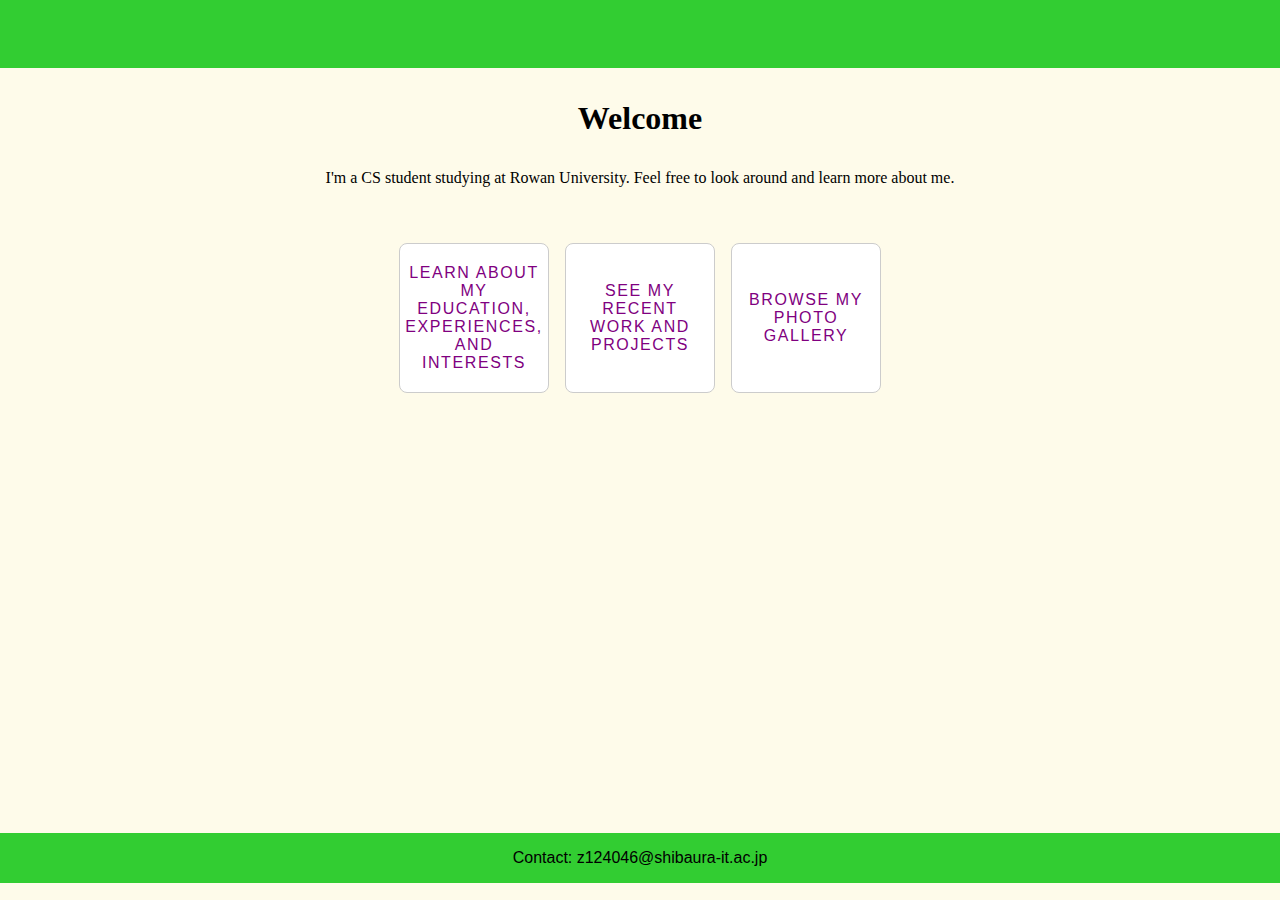
<file: index.html>
<!doctype html>
<html>
<head>
<meta charset="UTF-8">
<meta name="viewport" content="width=device-width, initial-scale=1.0">
<title>Home</title>
<style>
  @import url(portfolio-styles.css);

  /* custom styles for home page */
  #layout {
    display: grid;
    grid-template-rows: [header-start] 7.5vh [main-start] minmax(85vh, min-content) [footer-start] 7.5vh;
    grid-template-columns: 2.5vw 2.5vw [main-start] 90vw [main-end] 5vw;
    grid-template-areas:
        "header header header"
        "main main main"
        "footer footer footer";
  }

  /* if screen width smaller than 600px */
  @media (max-width: 600px){

      nav ul {
      flex-direction: column; /* arrange buttons vertically */
    }

    nav ul li a {
      width: 100%; /* make buttons full width */
      height: auto; /* automatically adjust height */
    }
  
    #layout {
      grid-template-rows: auto auto 1fr auto; /* ensure layout fits height */
    }
  }

  /* special grid for home page */
  #header {
    grid-row-start: 1;
    grid-row-end: 2;
    grid-column-start: 1;
    grid-column-end: -1;
    background-color: #32CD32;
  }

  #main {
    grid-row-start: 2;
    grid-row-end: 3;
    grid-column-start: 3;
    grid-column-end: 4;
    text-align: center;
  }

  #footer {
    grid-row-start: 3;
    grid-row-end: 4;
    grid-column-start: 1;
    grid-column-end: -1;
  }

  #content-header {
    margin-top: 2em;
    margin-bottom: 2em;
  }

  /* nav styles */
  nav {
    display: flex;
    flex-direction: column;
    align-items: center;
    justify-content: center;
    margin-top: 2em;
    background-color: #FEFBEA;
  }

  nav ul {
    margin: 0;
    padding: 0;
    list-style-type: none;
  }

  nav ul li {
    font-size: 1em;
    text-transform: uppercase;
    letter-spacing: .1em;
    margin: 1em 0;
  }

  /* Create blocks for buttons on home page */
  nav ul li a { 
    display: block;
    width: 150px;
    height: 150px;
    padding: 1em 2em;
    border: 1px solid #ccc;
    border-radius: .5em;
    background-color: #fff;
    text-decoration: none;
    color: purple;
    display: flex;
    flex-direction: column;
    justify-content: center;
    align-items: center;
    box-sizing: border-box;
    padding: 1em;
    text-align: center;
    word-wrap: break-word;
    overflow: hidden;
  }

</style>

</head>
<body width="device-width">
  <div id="layout">
    <div id="header">
        <h1></h1>
    </div>
    <div id="main">
        <div id="content-header">
            <h1>Welcome</h1>
          </div>
      <main>
          <p>I'm a CS student studying at Rowan University. Feel free to look around and learn more about me.</p>
      </main>
      <nav>
        <ul>
          <li><a href="biography.html">Learn about my education, experiences, and interests</a>
          </li>
          <li><a href="projects.html">See my recent work and projects</a>
          </li>
          <li><a href="photos.html">Browse my photo gallery</a>
          </li>
        </ul>
      </nav>
    </div>
    <div id="footer">
      <footer>Contact: z124046@shibaura-it.ac.jp</footer>
    </div>
  </div>
</body>
</html>
</file>
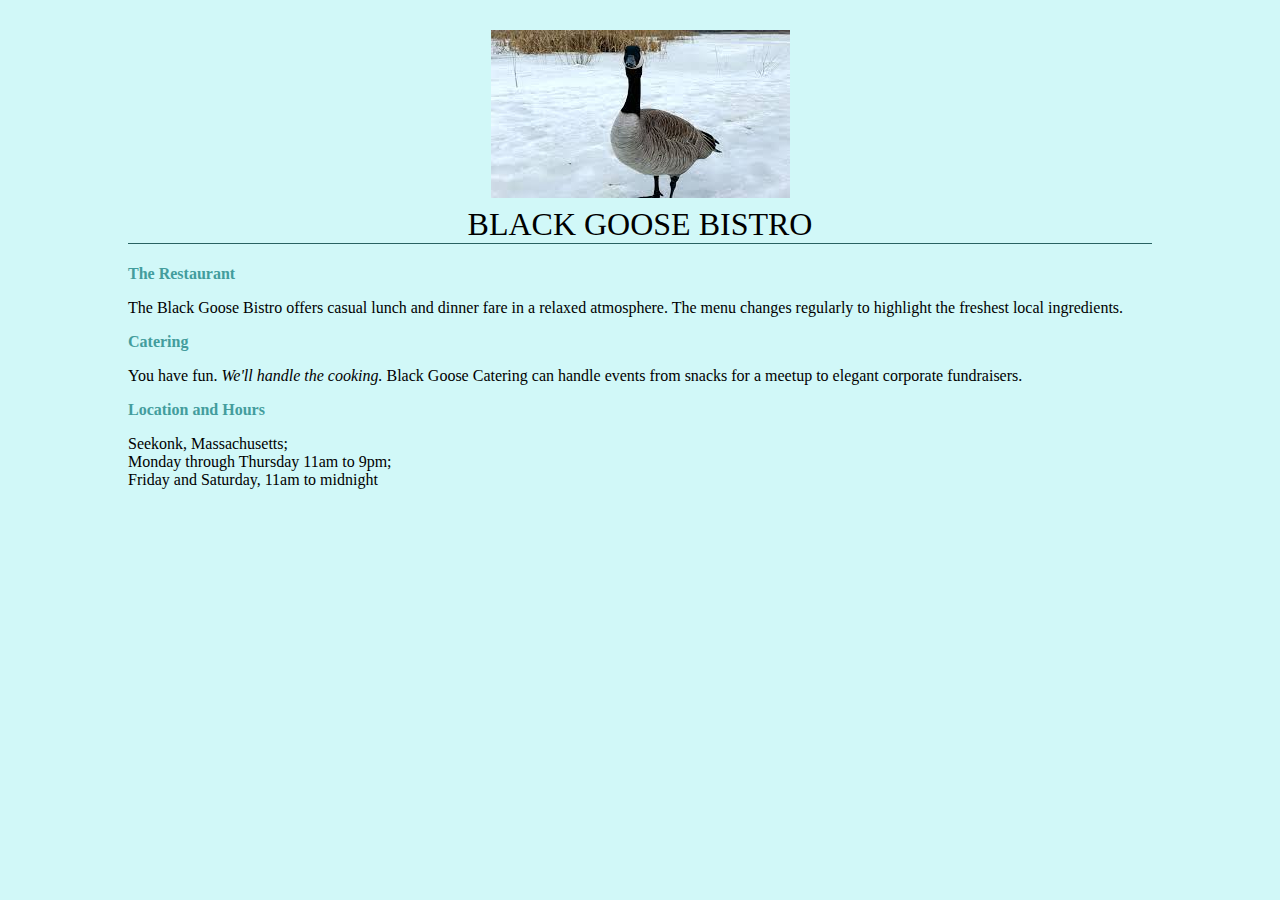
<file: websites/assignment1-z124046/index.html>
<!DOCTYPE html> <html>
<head>
<meta charset="utf-8"> 
<title>Black Goose Bistro</title>
<style>
	body{
		background-color: #D1F8F8;
		margin: 0 10%;
		font-faimly: sans-serif;
	}
	h1{
		text-align: center;
		font-family: serif;
		font-weight: normal;
		text-transform: uppercase;
		border-bottom: 1px solid #296262;
		margin-top: 30px;
	}
	h2{
		color: #439D9D;
		font-size: 1em;
	}
</style>
</head>
<body>
<h1><img src="blackgoose.png" alt="logo"><br>Black Goose Bistro</h1>
<h2>The Restaurant</h2>
<p>The Black Goose Bistro offers casual lunch and dinner fare in a relaxed atmosphere. The menu changes regularly to highlight the freshest local ingredients.</p>
<h2>Catering</h2>
<p>You have fun. <em>We'll handle the cooking.</em> Black Goose Catering can handle events from snacks for a meetup to elegant corporate fundraisers.</p>
<h2>Location and Hours</h2>
<p>Seekonk, Massachusetts;<br>
Monday through Thursday 11am to 9pm;<br> Friday and Saturday, 11am to midnight</p>
</body>
</html>
</file>
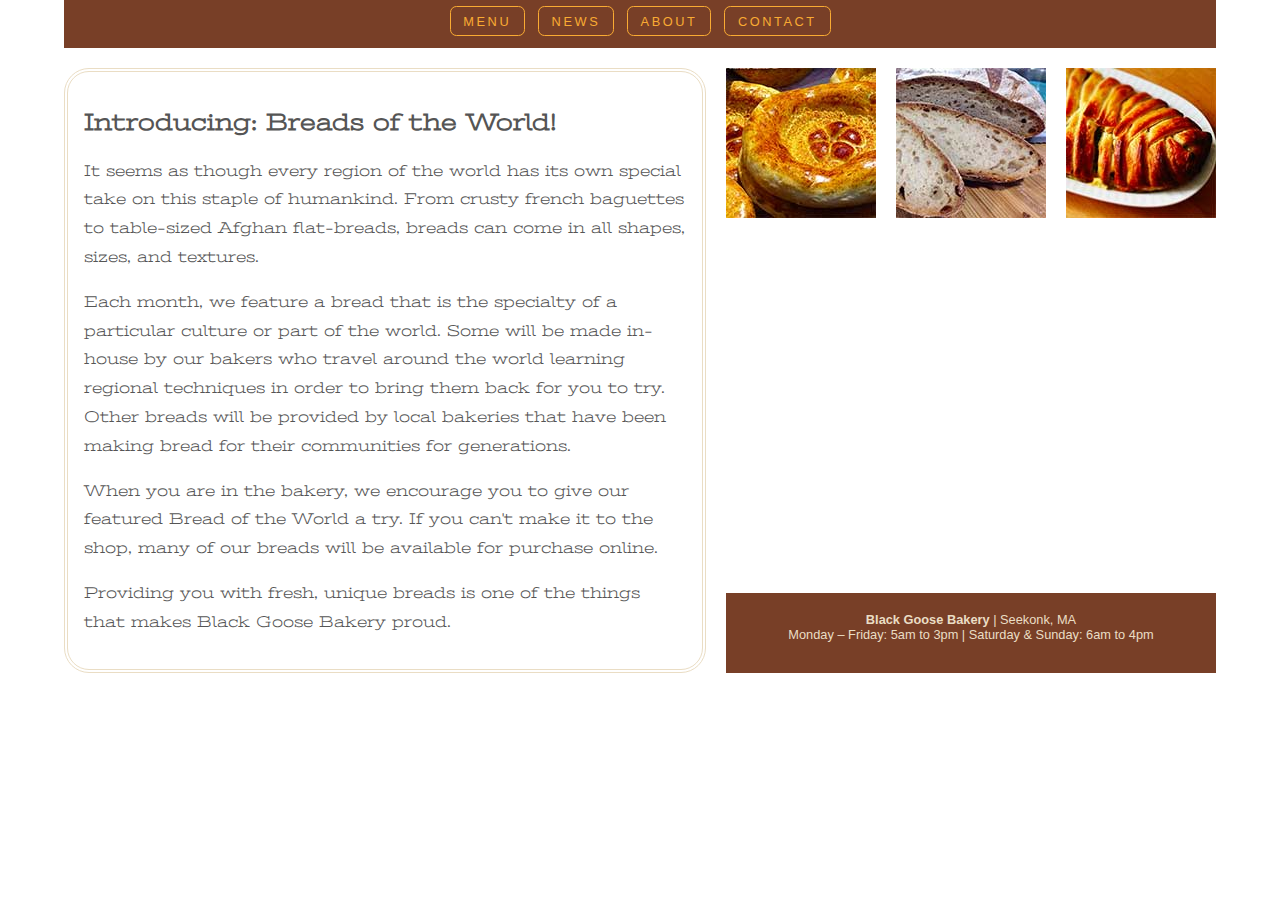
<file: websites/part6/index.html>
<!--This is for in class exercise, class 4 part 3-->


<!doctype html>
<html>
<head>
<meta charset="UTF-8">
<title>Black Goose Bakery Grid</title>
<link href="https://fonts.googleapis.com/css?family=Stint+Ultra+Expanded" rel="stylesheet">
<style>

html {
  box-sizing: border-box;
}
* {
  box-sizing: inherit;
}
body {
  font-family: Georgia, serif;
  font-size: 100%;
  background-color: white;
  margin: 0;
}

/* GRID STYLES START HERE */
#layout {
  margin-left: 5%;
  margin-right: 5%;
  display: grid;
  grid-template-rows: 3em 20px [main-start] auto 5em [main-end];
  grid-template-columns: [main-start] 1fr [main-end] repeat(3, 20px 150px);
}



/* VISUAL STYLES START HERE */

/* link styles */
a:link, a:visited { color: #DC6903; }
a:focus, a:hover, a:active { color: #F9AB33; }

a {
  text-decoration: none;
  border-bottom: 1px dotted;
  padding-bottom: .2em;
}



/* nav styles */
nav {
  grid-row-start: 1;
  grid-row-end: 2;
  grid-column-start: 1;
  grid-column-end: 8; /* you could also use -1 */
}
nav, footer {
  font-family: verdana, sans-serif;
  background-color: #783F27;
}
nav ul li a:link, nav ul li a:visited {
  color: #F9AB33;
}
nav ul li a:focus, nav ul li a:hover, nav ul li a:active {
  color: #fff;
}
nav ul {
  margin: 0;
  padding: 0;
  list-style-type: none;
  display: flex;
  justify-content: center;
}
nav ul li {
  font-size: .8em;
  text-transform: uppercase;
  letter-spacing: .2em;
}
nav ul li a {
  display: block;
  border: 1px solid;
  border-radius: .5em;
  padding: .5em 1em;
  margin: .5em;
}


/* main styles */
main {
  font-family: 'Stint Ultra Expanded', Georgia, serif;
  background-color: white;
  line-height: 1.8em;
  color: #555;
  padding: 1em;
  border: double 4px #EADDC4;
  border-radius: 25px;
  grid-row: main-start / main-end;
  grid-column: main-start / main-end;
  grid-area: main;
}


/* misc styles */

figure {
  margin: 0;
  padding: 0;
   /* clears browser styles for figures */
}
#figC {
  grid-row: 3 / 4;
  grid-column: span 1 / -1;
}
#figA {
  grid-area: 3 / 3 / 4 / 4;
}
#figB {
  grid-area: 3 / 5 / 4 / 6;
}

footer {
  color: #EADDC4;
  text-align: center;
  font-size: .8em;
  padding: .5em;
  grid-row: 4 / 6;
  grid-column: 3 / -1;
}

</style>
</head>

<body>
<div id="layout">

<nav>
  <ul>
    <li><a href="">Menu</a></li>
    <li><a href="">News</a></li>
    <li><a href="">About</a></li>
    <li><a href="">Contact</a></li>
  </ul>
</nav>

<main>
  <h2>Introducing: Breads of the World!</h2>
  <p>It seems as though every region of the world has its own special take on this staple of humankind. From crusty french baguettes to table-sized Afghan flat-breads, breads can come in all shapes, sizes, and textures.</p>
  <p>Each month, we feature a bread that is the specialty of a particular culture or part of the world. Some will be made in-house by our bakers who travel around the world learning regional techniques in order to bring them back for you to try. Other breads will be provided by local bakeries that have been making bread for their communities for generations.</p>

  <p>When you are in the bakery, we encourage you to give our featured Bread of the World a try. If you can't make it to the shop, many of our breads will be available for purchase online.</p>
  <p>Providing you with fresh, unique breads is one of the things that makes Black Goose Bakery proud.</p>
<!--
<p>Our breads are made daily from highest-quality whole grain flour, water, salt, and yeast or sourdough starter. Simply and naturally, and never any preservatives. Patience is key to achieving the proper level of fermentation and baking each loaf to perfection. Available in whole grain, sourdough, olive loaf, classic rye, and potato-onion.</p>
-->
</main>

<figure id="figA"><img src="images/uzbek_150.jpg"></figure>
<figure id="figB"><img src="images/bread_150.jpg"></figure>
<figure id="figC"><img src="images/braided_150.jpg"></figure>

<footer>
  <p><strong>Black Goose Bakery</strong> | Seekonk, MA <br>
Monday &ndash; Friday: 5am to 3pm | Saturday &amp; Sunday: 6am to 4pm</p>
</footer>

</div>
</body>
</html>
</file>
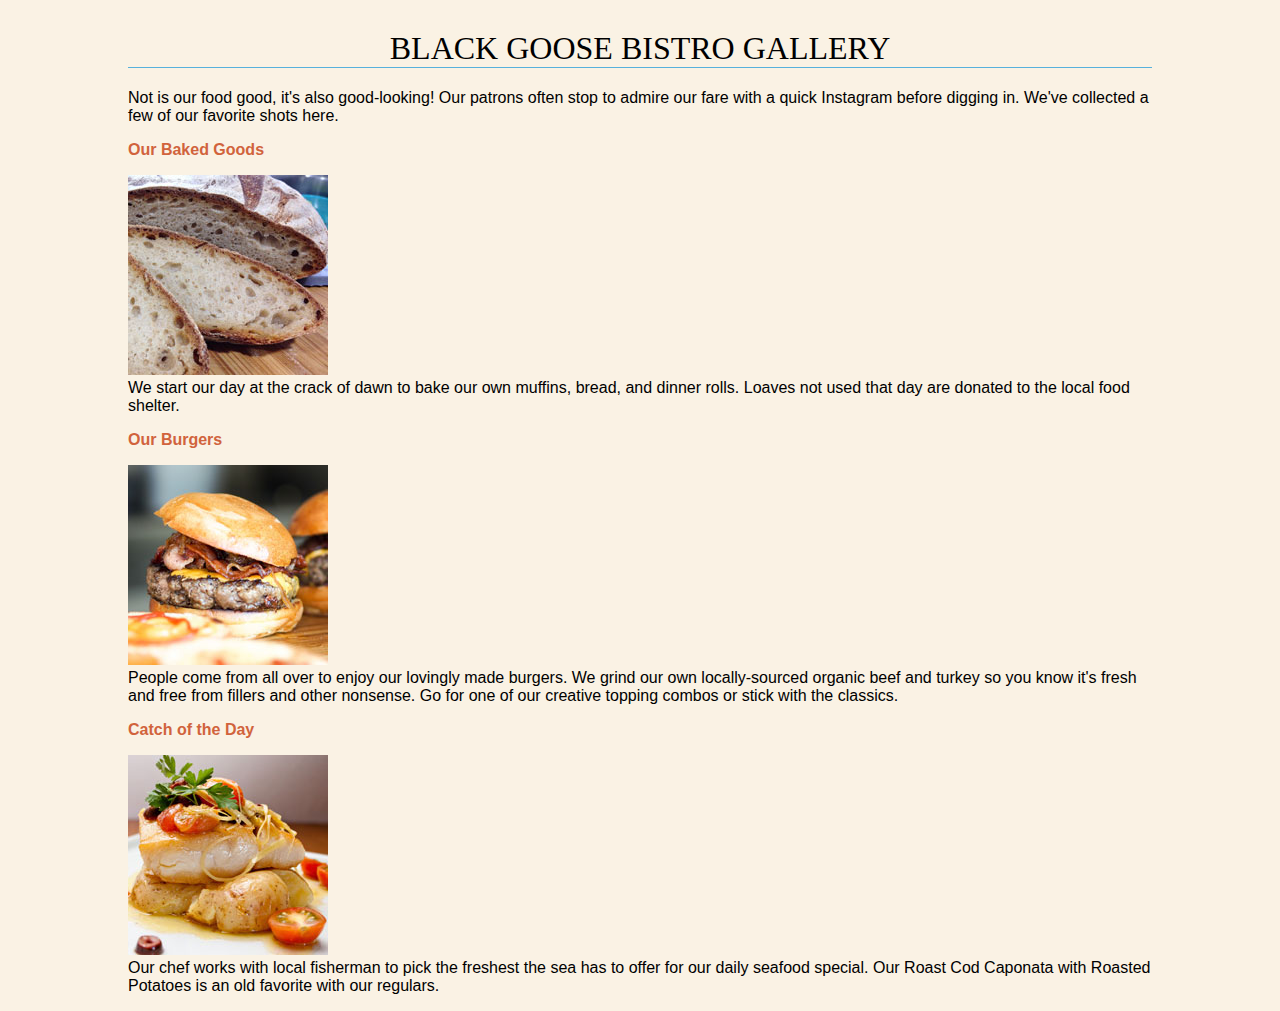
<file: websites/part2/gallery/index.html>
<!doctype html>
<html>
<head>
<meta charset="UTF-8">
<title>Black Goose Bistro Gallery</title>
<style>
body {
  background-color: #faf2e4;
  margin: 0 10%;
  font-family: sans-serif;
  }

h1 {
  text-align: center;
  font-family: serif;
  font-weight: normal;
  text-transform: uppercase;
  border-bottom: 1px solid #57b1dc;
  margin-top: 30px;
}

h2 {
  color: #d1633c;
  font-size: 1em;
}

</style>

</head>

<body>


<h1>Black Goose Bistro Gallery</h1>
<p>Not is our food good, it's also good-looking! Our patrons often stop to admire our fare with a quick Instagram before digging in. We've collected a few of our favorite shots here.</p>

<h2>Our Baked Goods</h2>
<p><a href="bread.html"><img src="thumbnails/bread-200.jpg" alt="close-up of sliced rustic bread"></a><br>
We start our day at the crack of dawn to bake our own muffins, bread, and dinner rolls. Loaves not used that day are donated to the local food shelter. </p>

<h2>Our Burgers</h2>
<p><a href="burgers.html"><img src="thumbnails/burgers-200.jpg" alt="shot of a bacon cheeseburger"></a><br>People come from all over to enjoy our lovingly made burgers. We grind our own locally-sourced organic beef and turkey so you know it's fresh and free from fillers and other nonsense. Go for one of our creative topping combos or stick with the classics. </p>

<h2>Catch of the Day</h2>
<p><a href="fish.html"><img src="thumbnails/fish-200.jpg" alt="picture of grilled fish with garnish"></a><br>Our chef works with local fisherman to pick the freshest the sea has to offer for our daily seafood special. Our Roast Cod Caponata with Roasted Potatoes is an old favorite with our regulars.</p>



</body>
</html>
</file>
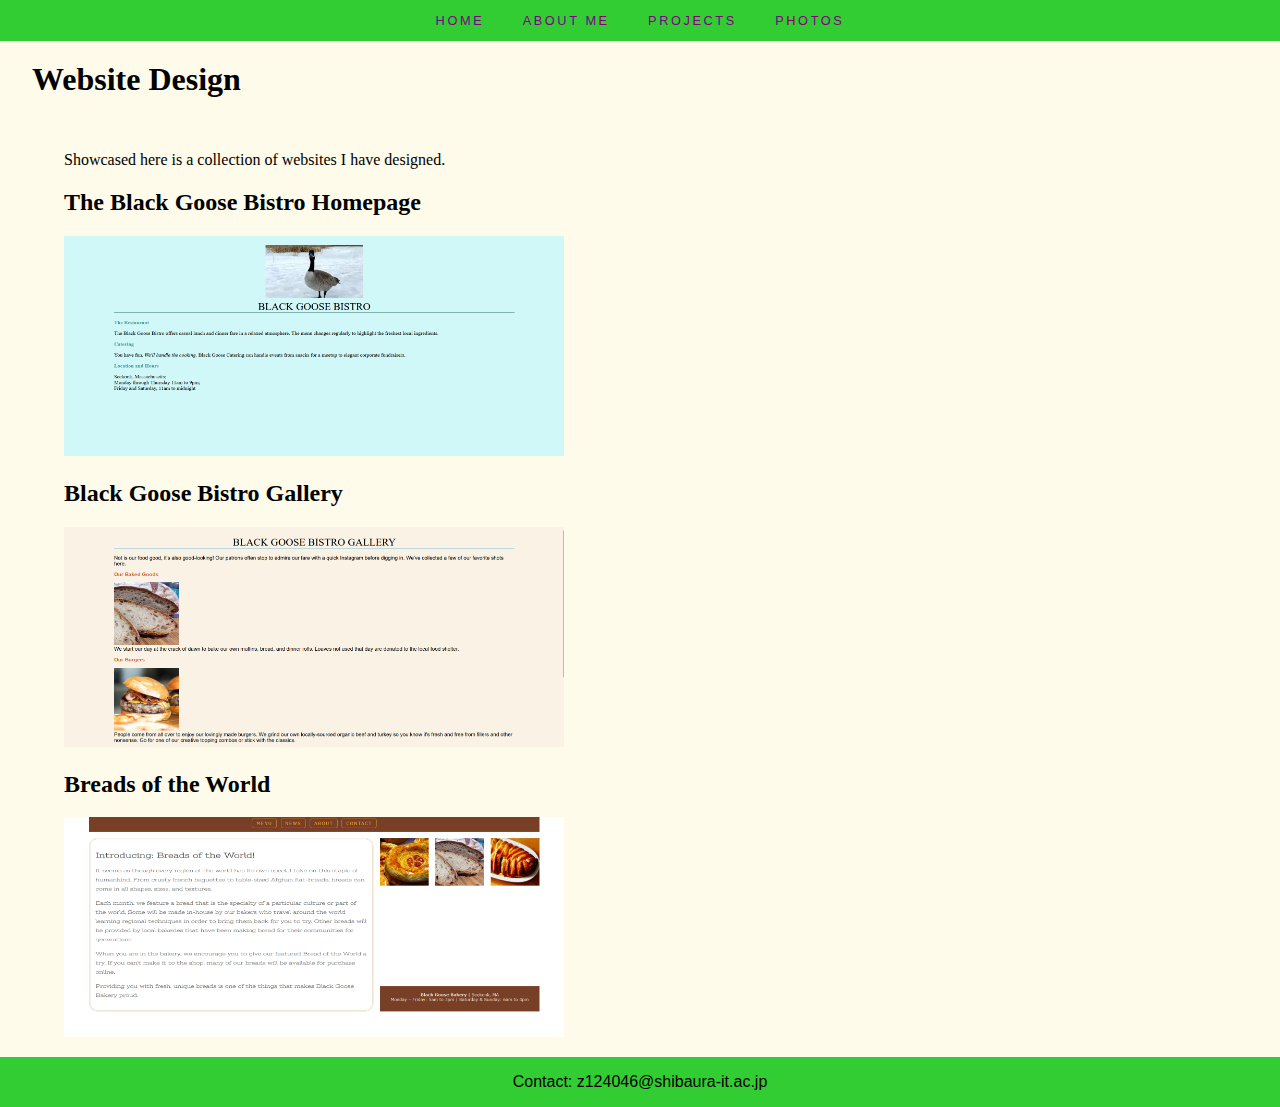
<file: projects.html>
<!doctype html>
<html>
<head>
<meta charset="UTF-8">
<meta name="viewport" content="width=device-width, initial-scale=1.0">
<title>Websites</title>
<style>
  @import url(portfolio-styles.css);
</style>
</head>
<body width="device-width">
    <div id="layout">
      <div id="links">
        <nav>
          <ul>
            <li><a href="index.html">Home</a></li>
            <li><a href="biography.html">About Me</a></li>
            <li><a href="projects.html">Projects</a></li>
            <li><a href="photos.html">Photos</a></li>
          </ul>
        </nav>
      </div>
      <div id="header">
        <h1>Website Design</h1>
      </div>
      <div id="main">
        <p>Showcased here is a collection of websites I have designed.</p>
        <div class="image-container">
          <h2>The Black Goose Bistro Homepage</h2>
          <p><a href="websites/assignment1-z124046/index.html"><img src="websites/bgb.png" alt="the black goose bistro main page" width="500" height="220"></a></p>
          <h2>Black Goose Bistro Gallery</h2>
          <p><a href="websites/part2/gallery/index.html"><img src="websites/bgbgallery.png" alt="the black goose bistro gallery page" width="500" height="220"></a></p>
          <h2>Breads of the World</h2>
          <p><a href="websites/part6/index.html"><img src="websites/breadsworld.png" alt="breads of the world page" width="500" height="220"></a></p>
        </div>
      </div>
      <div id="footer">
        <footer>Contact: z124046@shibaura-it.ac.jp</footer>
      </div>
    </div>
</body>
</file>
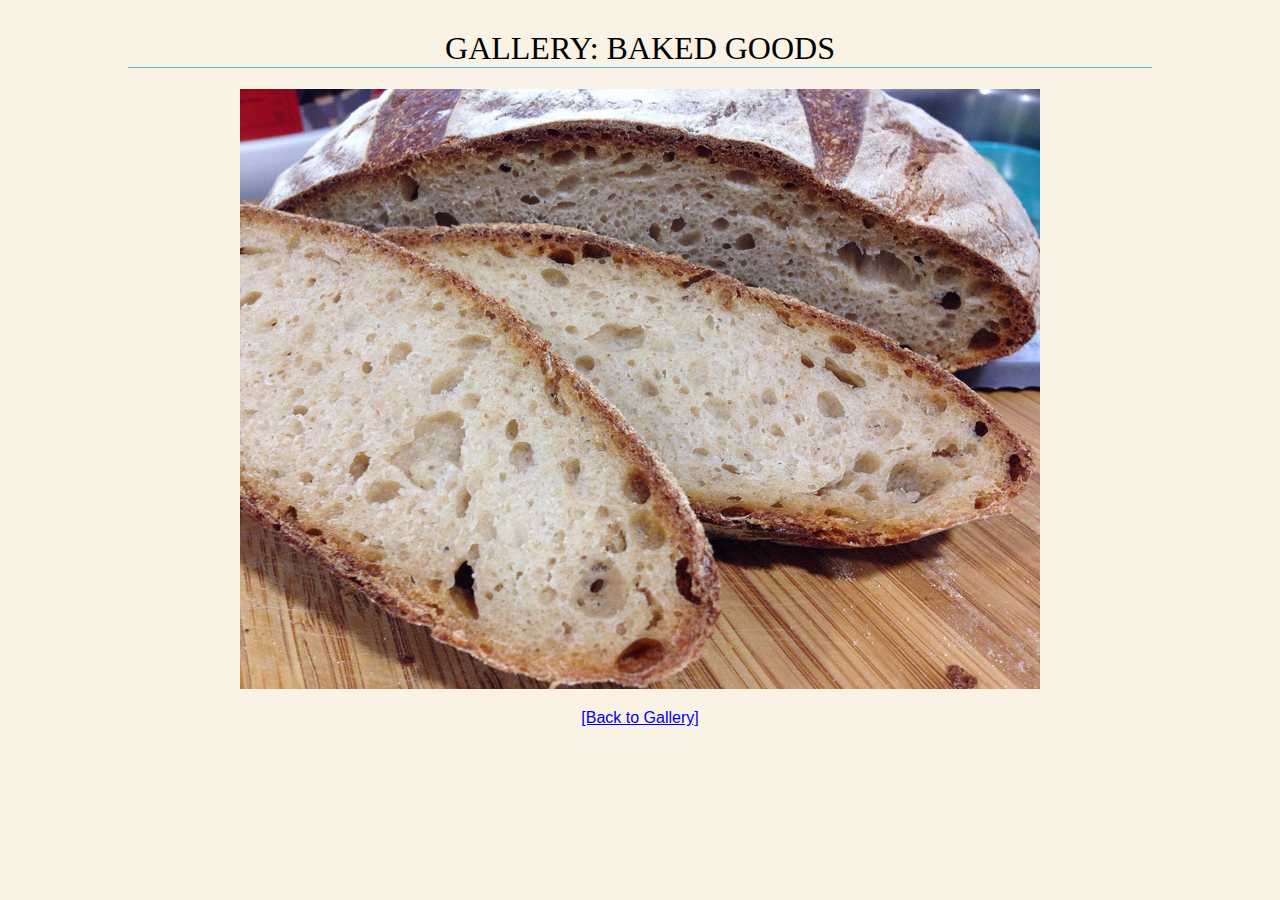
<file: websites/part2/gallery/bread.html>
<!doctype html>
<html>
<head>
<meta charset="UTF-8">
<title>Gallery: Baked Goods</title>
<style>
body {
  background-color: #faf2e4;
  margin: 0 10%;
  font-family: sans-serif;
  text-align: center;
  }

h1 {
  text-align: center;
  font-family: serif;
  font-weight: normal;
  text-transform: uppercase;
  border-bottom: 1px solid #57b1dc;
  margin-top: 30px;
}

h2 {
  color: #d1633c;
  font-size: 1em;
}
</style>

</head>

<body>

<h1>Gallery: Baked Goods</h1>
<p><img src="photos/bread-800.jpg" alt="close-up of sliced rustic bread" width="800" height="600"></p>
<p><a href="index.html">[Back to Gallery]</a></p>
</body>
</html>
</file>
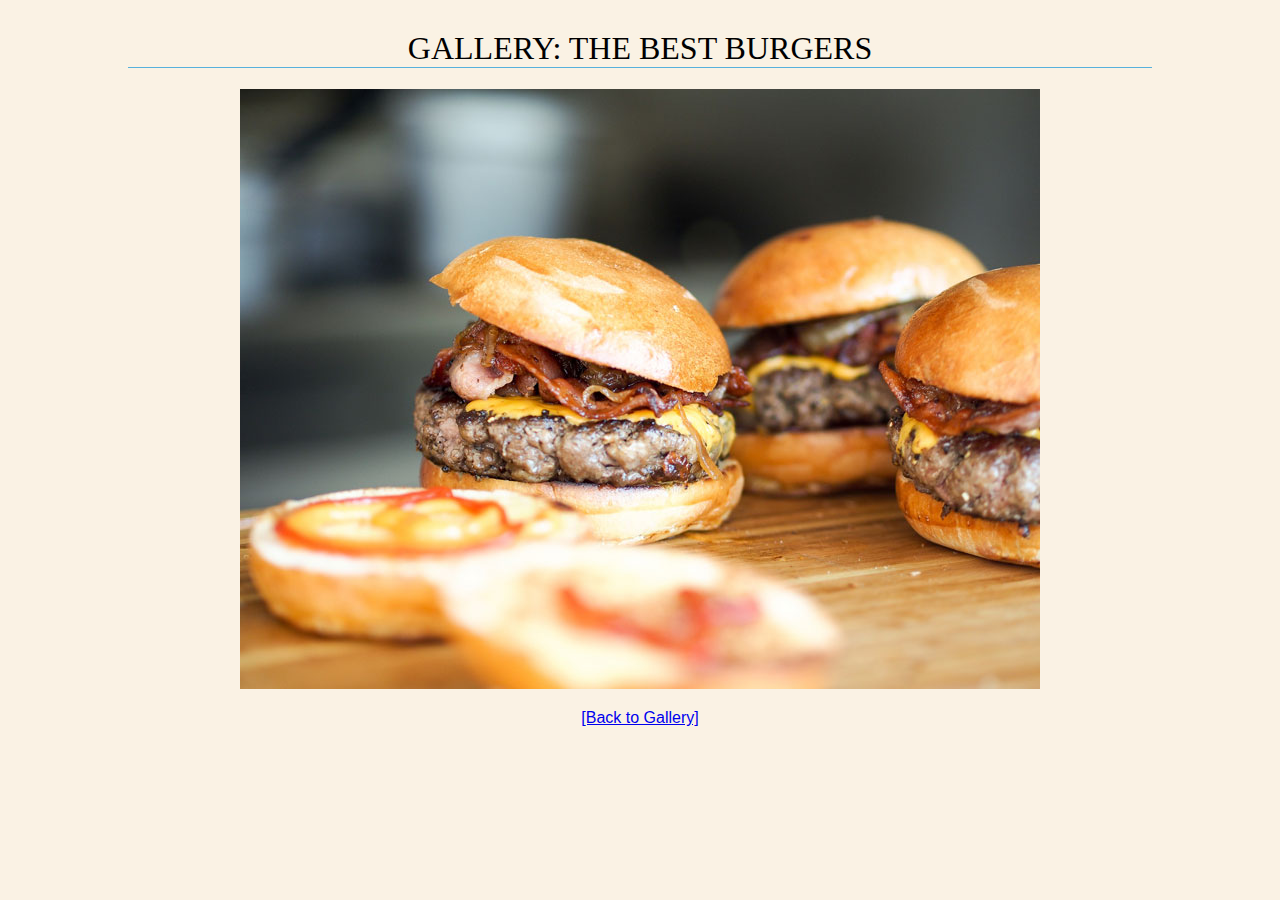
<file: websites/part2/gallery/burgers.html>
<!doctype html>
<html>
<head>
<meta charset="UTF-8">
<title>Gallery: Burgers</title>
<style>
body {
  background-color: #faf2e4;
  margin: 0 10%;
  font-family: sans-serif;
  text-align: center;
  }

h1 {
  text-align: center;
  font-family: serif;
  font-weight: normal;
  text-transform: uppercase;
  border-bottom: 1px solid #57b1dc;
  margin-top: 30px;
}

</style>

</head>

<body>

<h1>Gallery: The Best Burgers</h1>

<p><img src="photos/burgers-800.jpg" alt="shot of a bacon cheeseburger" width="800" height="600"></p>

<p><a href="index.html">[Back to Gallery]</a></p>

</body>
</html>
</file>
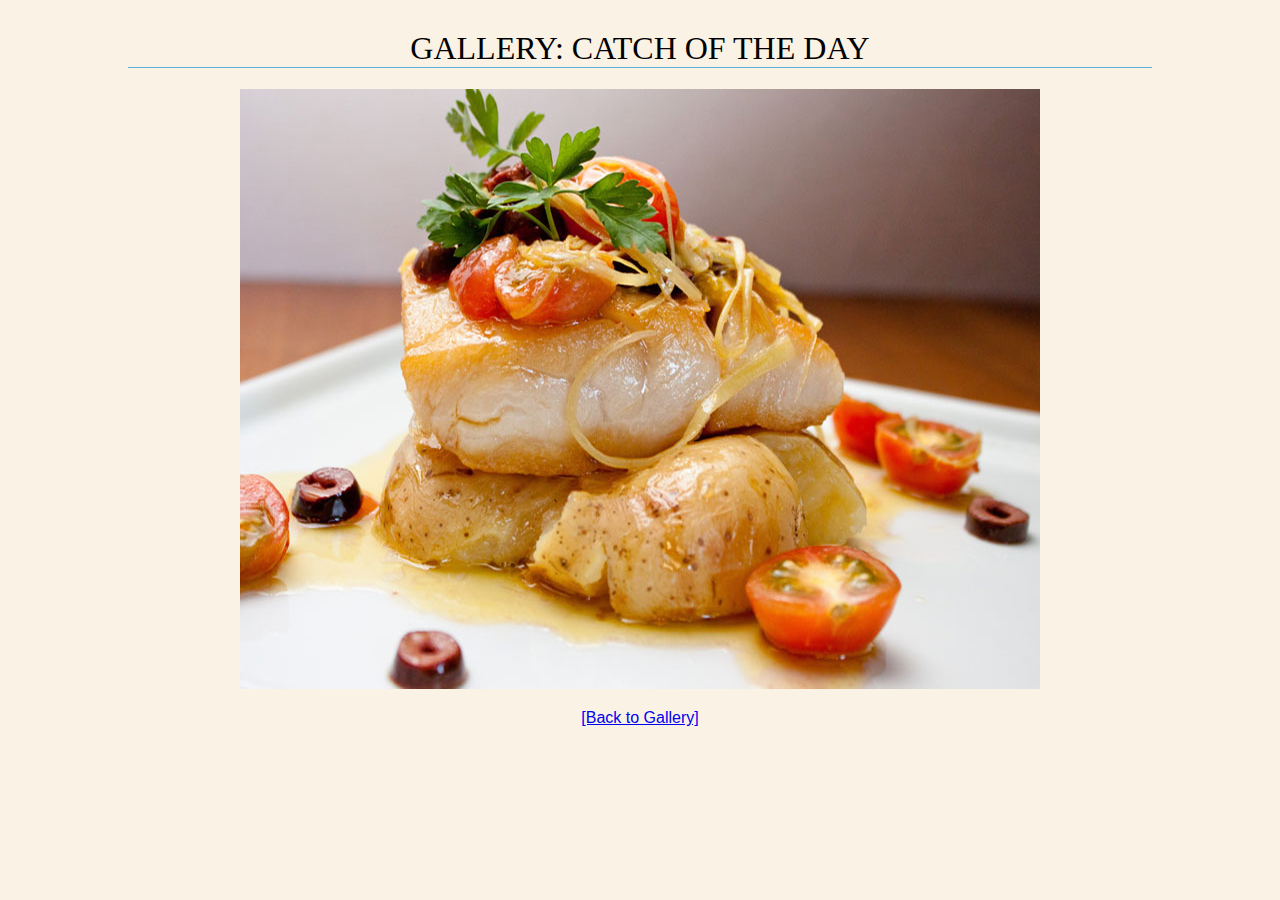
<file: websites/part2/gallery/fish.html>
<!doctype html>
<html>
<head>
<meta charset="UTF-8">
<title>Gallery: Catch of the Day</title>
<style>
body {
  background-color: #faf2e4;
  margin: 0 10%;
  font-family: sans-serif;
  text-align: center;
  }

h1 {
  text-align: center;
  font-family: serif;
  font-weight: normal;
  text-transform: uppercase;
  border-bottom: 1px solid #57b1dc;
  margin-top: 30px;
}

</style>

</head>

<body>

<h1>Gallery: Catch of the Day</h1>

<p><img src="photos/fish-800.jpg" alt="picture of grilled fish with garnish" width="800" height="600"></p>

<p><a href="index.html">[Back to Gallery]</a></p>

</body>
</html>
</file>
